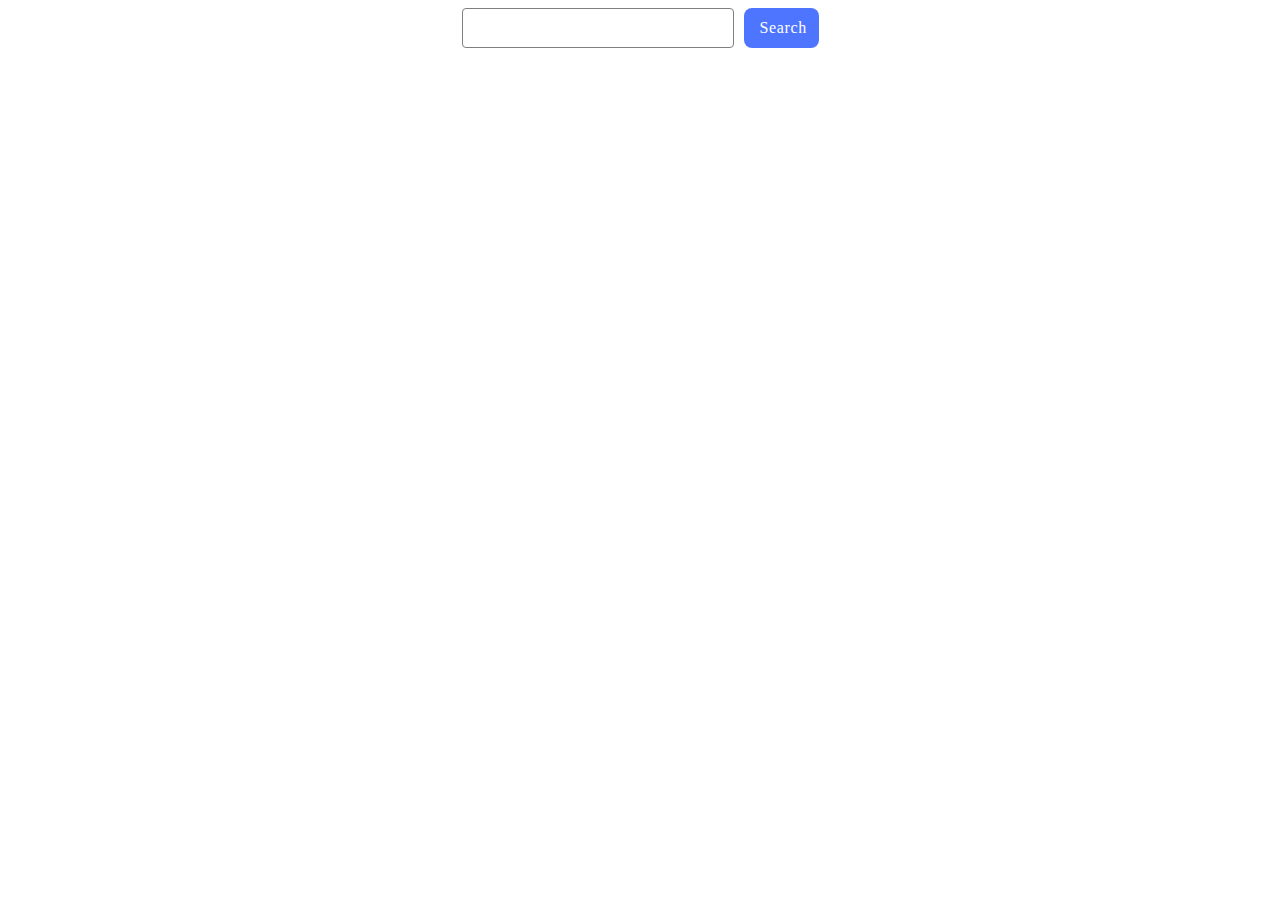
<file: src/index.html>
<!DOCTYPE html>
<html lang="en">

<head>
  <meta charset="UTF-8" />
  <meta http-equiv="X-UA-Compatible" content="IE=edge" />
  <meta name="viewport" content="width=device-width, initial-scale=1.0" />
  <title>Page 2</title>
  <link rel="stylesheet" href="./css/styles.css" />
</head>

<body>
  <form class="form">
    <input type="text" name="search" />
    <button type="submit">Search</button>
  </form>
  <div>
    <span class="loader"></span>
    <ul class="gallery"></ul>
  </div>

  <script type="module" src="./main.js"></script>
</body>

</html>
</file>
<file: src/css/styles.css>
/**
  |============================
  | include css partials with
  | default @import url()
  |============================
*/
@import url('./vite-promo.css');
:root {
  font-family: Inter, Avenir, Helvetica, Arial, sans-serif;
  font-size: 16px;
  line-height: 24px;
  font-weight: 400;

  color: #242424;
  background-color: rgba(255, 255, 255, 0.87);

  font-synthesis: none;
  text-rendering: optimizeLegibility;
  -webkit-font-smoothing: antialiased;
  -moz-osx-font-smoothing: grayscale;
  -webkit-text-size-adjust: 100%;
}

*,
*::before,
*::after {
  box-sizing: border-box;
}
ul {
  list-style-type: none;
}
.gallery {
  display: flex;
  flex-wrap: wrap;
  width: 1440px;
  padding-top: 24px;
  padding-bottom: 24px;
  /* padding-left: 156px;
  padding-right: 156px; */
  justify-content: center;
  gap: 24px;
}
.form {
  display: flex;
  justify-content: center;
  gap: 10px;
}
input {
  width: 272px;
  height: 40px;
  flex-shrink: 0;
  border-radius: 4px;
  border: 1px solid #808080;
  color: #2e2f42;
  font-family: Montserrat;
  font-size: 16px;
  font-style: normal;
  font-weight: 400;
  line-height: 1.5;
  letter-spacing: 0.04em;
  padding-left: 16px;
  outline: 0;
}
input:hover {
  border: 1px solid #000000;
}
input:focus,
input:active {
  border: 1px solid #4e75ff;
  color: #000000;
}
button {
  padding: 8px 16px;
  justify-content: center;
  align-items: center;
  border-radius: 8px;
  background: #4e75ff;
  color: #fff;
  font-family: Montserrat;
  font-size: 16px;
  font-style: normal;
  font-weight: 500;
  line-height: 1.5;
  letter-spacing: 0.04em;
  width: 75px;
  height: 40px;
  border: none;
}
button:hover {
  background: #6c8cff;
}

/* img {
  display: block;
  max-width: 100%;
} */
.gallery-item {
  border: 1px solid #ddd;
  transition: transform 0.3s;
}

.gallery-item:hover,
.gallery-item:focus {
  box-shadow: 0px 1px 6px rgba(46, 47, 66, 0.08),
    0px 1px 1px rgba(46, 47, 66, 0.16), 0px 2px 1px rgba(46, 47, 66, 0.08);
  transform: scale(1.05);
}
.gallery-image {
  /* height: 100%; */
  object-fit: cover;
  border: 1px solid #ddd;
  margin: 0 auto;
  transition: 0.25s cubic-bezier(0.4, 0, 0.2, 1);
  cursor: pointer;
}
.thumb-block {
  display: flex;
  padding: 0;
  gap: 20px;
  justify-content: center;
  width: auto;
  height: auto;
}
.block {
  text-align: center;
}
.title {
  color: #212127;
  font-family: Montserrat, sans-serif;
  font-size: 15px;
  font-weight: 700;
  line-height: 1.5;
  letter-spacing: 0.04em;
  margin: 0;
}
.amount {
  color: #212127;
  font-family: Montserrat;
  font-size: 15px;
  line-height: 1.5;
  letter-spacing: 0.04em;
  margin: 0;
}
.loader {
  display: none;
  position: relative;
  height: 32px;
  width: 200px;
  left: 40%;
  background: #fff;
  border: 2px solid #fff;
  color: red;
  overflow: hidden;
}
.loader::before {
  content: '';
  background: red;
  position: absolute;
  left: 0;
  top: 0;
  width: 0;
  height: 100%;
  animation: loading 10s linear infinite;
}
.loader:after {
  content: '';
  position: absolute;
  left: 0;
  top: 0;
  width: 100%;
  height: 100%;
  text-align: center;
  font-size: 24px;
  line-height: 32px;
  color: rgb(0, 255, 255);
  mix-blend-mode: difference;
  animation: percentage 10s linear infinite;
}

@keyframes loading {
  0% {
    width: 0;
  }
  100% {
    width: 100%;
  }
}
@keyframes percentage {
  0% {
    content: '0%';
  }
  5% {
    content: '5%';
  }
  10% {
    content: '10%';
  }
  20% {
    content: '20%';
  }
  30% {
    content: '30%';
  }
  40% {
    content: '40%';
  }
  50% {
    content: '50%';
  }
  60% {
    content: '60%';
  }
  70% {
    content: '70%';
  }
  80% {
    content: '80%';
  }
  90% {
    content: '90%';
  }
  95% {
    content: '95%';
  }
  96% {
    content: '96%';
  }
  97% {
    content: '97%';
  }
  98% {
    content: '98%';
  }
  99% {
    content: '99%';
  }
  100% {
    content: '100%';
  }
}
</file>
